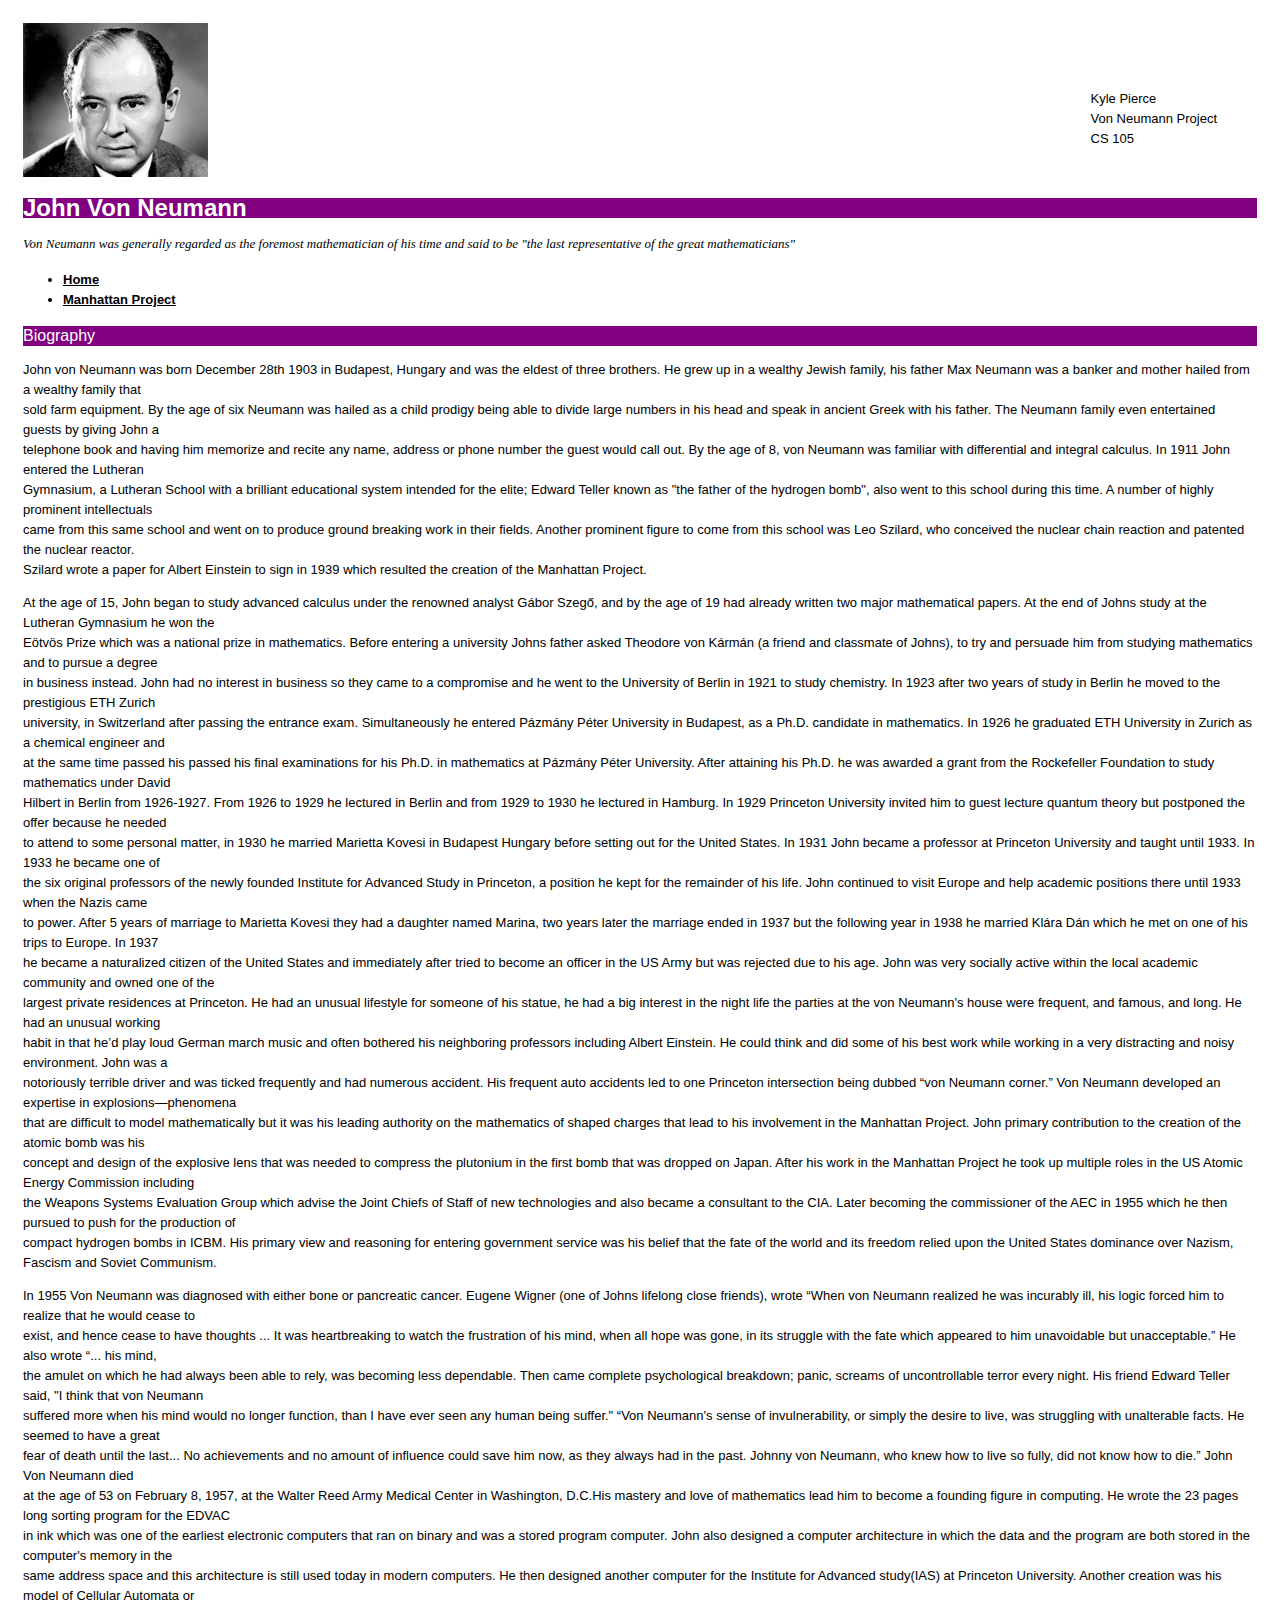
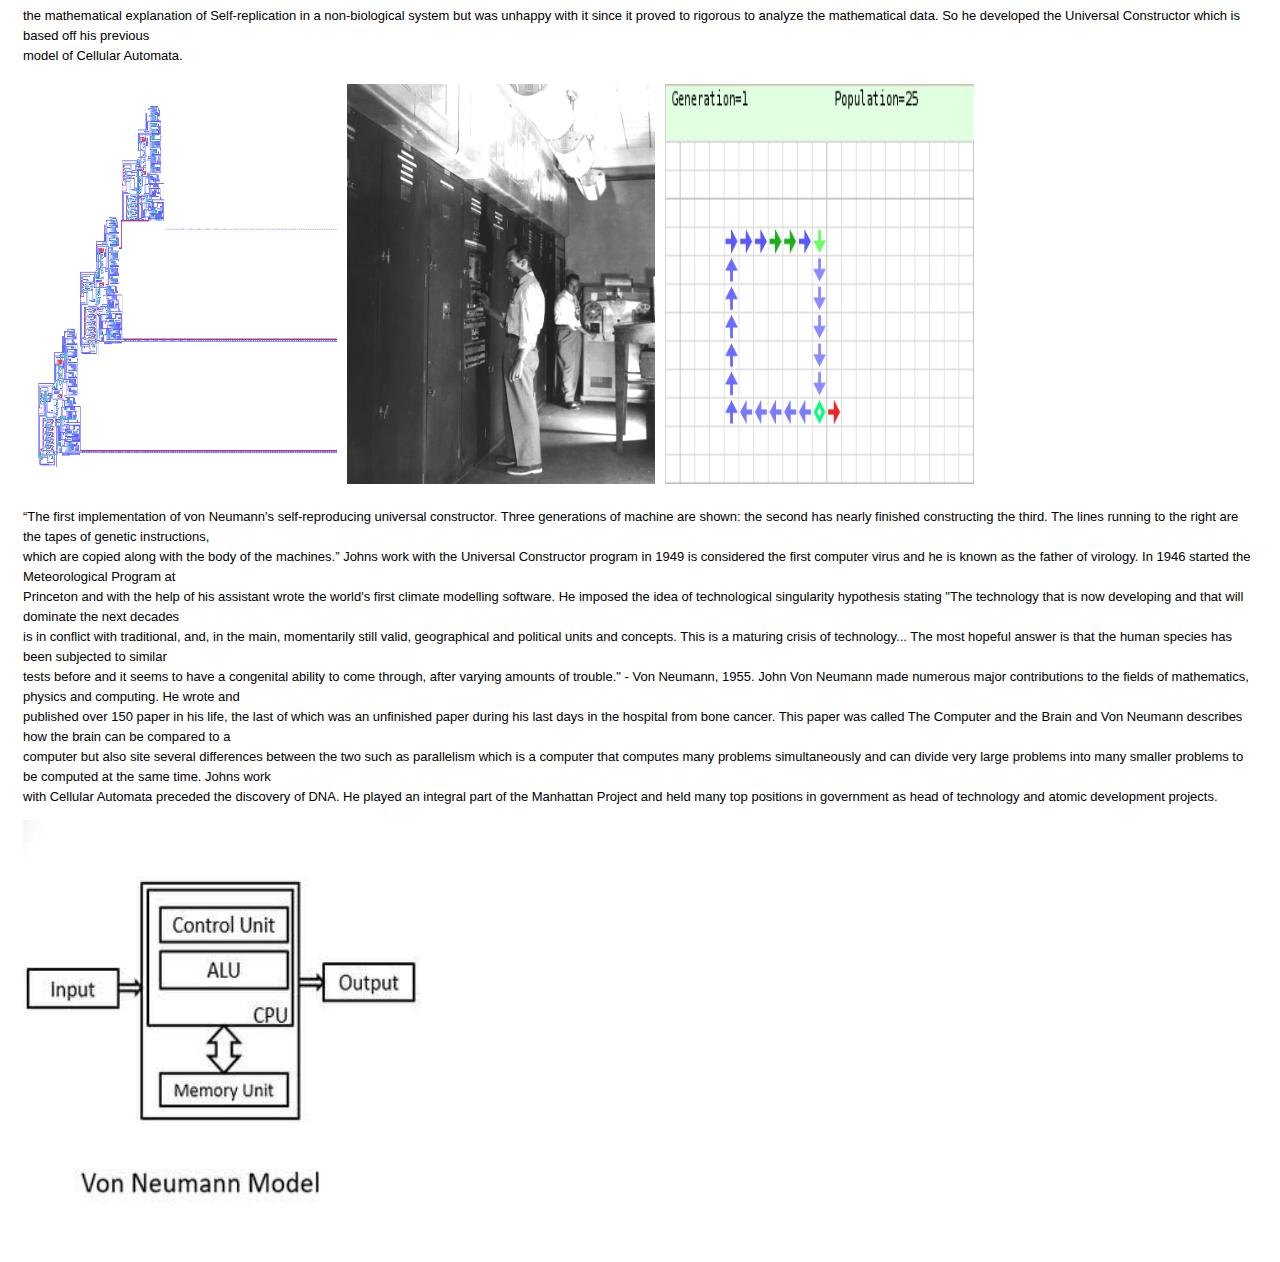
<file: index.html>
﻿<!DOCTYPE html>
<html lang="en">
  <head>
    <title>John Von Neumann Biography</title>
    <meta charset "utf-8"/>
    <link href="style1.css" rel="stylesheet" type="text/css"/>
  <head/>
  <body>
    <div class="container">
      <img src="von neumann.jpg" alt="John Von Neumann" style="width:15%;">
      <div class="text-block"> 
        <p>Kyle Pierce</br>Von Neumann Project</br>CS 105</p>
      </div>
    </div>
    <div id="header">
      <div id="sitebranding">
        <h1>John Von Neumann</h1>
      </div>
      <div id="tagline">
        <p>Von Neumann was generally regarded as the foremost mathematician of his time and said to be "the last representative of the great mathematicians"</p>
      </div>
    </div> <!-- end of head div -->
    <div id="navigation">
      <ul>
        <li><a href="von neumann.html">Home</a></li>
        <li><a href="Neumann's Manhattan Project.html">Manhattan Project</a></li>
      </ul>
    </div> <!-- end of navigation division -->
     <div id="bodycontent">  
      <h2>Biography</h2>
      <p>John von Neumann was born December 28th 1903 in Budapest, Hungary and was the eldest of three brothers. He grew up in a wealthy Jewish family, his father Max Neumann was a banker and mother hailed from a wealthy family that</br>
         sold farm equipment. By the age of six Neumann was hailed as a child prodigy being able to divide large numbers in his head and speak in ancient Greek with his father. The Neumann family even entertained guests by giving John a</br>
         telephone book and having him memorize and recite any name, address or phone number the guest would call out. By the age of 8, von Neumann was familiar with differential and integral calculus. In 1911 John entered the Lutheran</br>
         Gymnasium, a Lutheran School with a brilliant educational system intended for the elite; Edward Teller known as "the father of the hydrogen bomb", also went to this school during this time. A number of highly prominent intellectuals</br>
         came from this same school and went on to produce ground breaking work in their fields. Another prominent figure to come from this school was Leo Szilard, who conceived the nuclear chain reaction and patented the nuclear reactor.</br> 
         Szilard wrote a paper for Albert Einstein to sign in 1939 which resulted the creation of the Manhattan Project.</p>
      <p>At the age of 15, John began to study advanced calculus under the renowned analyst Gábor Szegő, and by the age of 19 had already written two major mathematical papers. At the end of Johns study at the Lutheran Gymnasium he won the</br>
         Eötvös Prize which was a national prize in mathematics. Before entering a university Johns father asked Theodore von Kármán (a friend and classmate of Johns), to try and persuade him from studying mathematics and to pursue a degree</br>
         in business instead. John had no interest in business so they came to a compromise and he went to the University of Berlin in 1921 to study chemistry. In 1923 after two years of study in Berlin he moved to the prestigious ETH Zurich</br>
         university, in Switzerland after passing the entrance exam. Simultaneously he entered Pázmány Péter University in Budapest, as a Ph.D. candidate in mathematics. In 1926 he graduated ETH University in Zurich as a chemical engineer and</br>
         at the same time passed his passed his final examinations for his Ph.D. in mathematics at Pázmány Péter University. After attaining his Ph.D. he was awarded a grant from the Rockefeller Foundation to study mathematics under David</br>
         Hilbert in Berlin from 1926-1927. From 1926 to 1929 he lectured in Berlin and from 1929 to 1930 he lectured in Hamburg. In 1929 Princeton University invited him to guest lecture quantum theory but postponed the offer because he needed</br>
         to attend to some personal matter, in 1930 he married Marietta Kovesi in Budapest Hungary before setting out for the United States. In 1931 John became a professor at Princeton University and taught until 1933. In 1933 he became one of</br>
         the six original professors of the newly founded Institute for Advanced Study in Princeton, a position he kept for the remainder of his life. John continued to visit Europe and help academic positions there until 1933 when the Nazis came</br>
         to power. After 5 years of marriage to Marietta Kovesi they had a daughter named Marina, two years later the marriage ended in 1937 but the following year in 1938 he married Klára Dán which he met on one of his trips to Europe. In 1937</br>
         he became a naturalized citizen of the United States and immediately after tried to become an officer in the US Army but was rejected due to his age. John was very socially active within the local academic community and owned one of the</br>
         largest private residences at Princeton. He had an unusual lifestyle for someone of his statue, he had a big interest in the night life the parties at the von Neumann's house were frequent, and famous, and long. He had an unusual working</br>
         habit in that he’d play loud German march music and often bothered his neighboring professors including Albert Einstein. He could think and did some of his best work while working in a very distracting and noisy environment. John was a</br>
         notoriously terrible driver and was ticked frequently and had numerous accident. His frequent auto accidents led to one Princeton intersection being dubbed “von Neumann corner.” Von Neumann developed an expertise in explosions—phenomena</br>
         that are difficult to model mathematically but it was his leading authority on the mathematics of shaped charges that lead to his involvement in the Manhattan Project. John primary contribution to the creation of the atomic bomb was his</br>
         concept and design of the explosive lens that was needed to compress the plutonium in the first bomb that was dropped on Japan. After his work in the Manhattan Project he took up multiple roles in the US Atomic Energy Commission including</br>
         the Weapons Systems Evaluation Group which advise the Joint Chiefs of Staff of new technologies and also became a consultant to the CIA. Later becoming the commissioner of the AEC in 1955 which he then pursued to push for the production of</br>
         compact hydrogen bombs in ICBM. His primary view and reasoning for entering government service was his belief that the fate of the world and its freedom relied upon the United States dominance over Nazism, Fascism and Soviet Communism.</p>
      <p>In 1955 Von Neumann was diagnosed with either bone or pancreatic cancer.  Eugene Wigner (one of Johns lifelong close friends), wrote “When von Neumann realized he was incurably ill, his logic forced him to realize that he would cease to</br>
         exist, and hence cease to have thoughts ... It was heartbreaking to watch the frustration of his mind, when all hope was gone, in its struggle with the fate which appeared to him unavoidable but unacceptable.” He also wrote “... his mind,</br>
         the amulet on which he had always been able to rely, was becoming less dependable. Then came complete psychological breakdown; panic, screams of uncontrollable terror every night. His friend Edward Teller said, "I think that von Neumann</br>
         suffered more when his mind would no longer function, than I have ever seen any human being suffer." “Von Neumann's sense of invulnerability, or simply the desire to live, was struggling with unalterable facts. He seemed to have a great</br>
         fear of death until the last... No achievements and no amount of           influence could save him now, as they always had in the past. Johnny von Neumann, who knew how to live so fully, did not know how to die.” John Von Neumann died</br>
         at the age of 53 on February 8, 1957, at the Walter Reed Army Medical Center in Washington, D.C.His mastery and love of mathematics lead him to become a founding figure in computing. He wrote the 23 pages long sorting program for the EDVAC</br>
         in ink which was one of the earliest electronic computers that ran on binary and was a stored program computer. John also designed a computer architecture in which the data and the program are both stored in the computer's memory in the</br>
         same address space and this architecture is still used today in modern computers. He then designed another computer for the Institute for Advanced study(IAS) at Princeton University. Another creation was his model of Cellular Automata or</br>
         the mathematical explanation of Self-replication in a non-biological system but was unhappy with it since it proved to rigorous to analyze the mathematical data. So he developed the Universal Constructor which is based off his previous</br>
         model of Cellular Automata.</p>
      <div class="row">
        <div class="column">
          <img src="self replicating program.png" alt="Von Neumann's Self Replicating Program" style="width:100%" height="400">
        </div>
        <div class="column">
          <img src="Edvac.jpg" alt="Neumann wrote the Self Replicating program for the EDVAC" style="width:100%" height="400">
        </div>
        <div class="column">
          <img src="cellular automaton.gif" alt="Neumann's Cellular Automation" style="width:100%" height="400">
        </div>
    </div>
      <p>“The first implementation of von Neumann's self-reproducing universal constructor. Three generations of machine are shown: the second has nearly finished constructing the third. The lines running to the right are the tapes of genetic instructions,</br>
         which are copied along with the body of the machines.” Johns work with the Universal Constructor program in 1949 is considered the first computer virus and he is known as the father of virology. In 1946 started the Meteorological Program at</br>
         Princeton and with the help of his assistant wrote the world's first climate modelling software. He imposed the idea of technological singularity hypothesis stating "The technology that is now developing and that will dominate the next decades</br>
         is in conflict with traditional, and, in the main, momentarily still valid, geographical and political units and concepts. This is a maturing crisis of technology... The most hopeful answer is that the human species has been subjected to similar</br>
         tests before and it seems to have a congenital ability to come through, after varying amounts of trouble." - Von Neumann, 1955. John Von Neumann made numerous major contributions to the fields of mathematics, physics and computing. He wrote and</br>
         published over 150 paper in his life, the last of which was an unfinished paper during his last days in the hospital from bone cancer. This paper was called The Computer and the Brain and Von Neumann describes how the brain can be compared to a</br>
         computer but also site several differences between the two such as parallelism which is a computer that computes many problems simultaneously and can divide very large problems into many smaller problems to be computed at the same time. Johns work</br>
         with Cellular Automata preceded the discovery of DNA. He played an integral part of the Manhattan Project and held many top positions in government as head of technology and atomic development projects.</p>
      </div> <!-- end of bodycontent div -->
      <p><img src="von neumann architecture.jpg" width="400" height="400"
          alt="The Von Neumann Architecture"></p>
  </body>
</html>
</file>
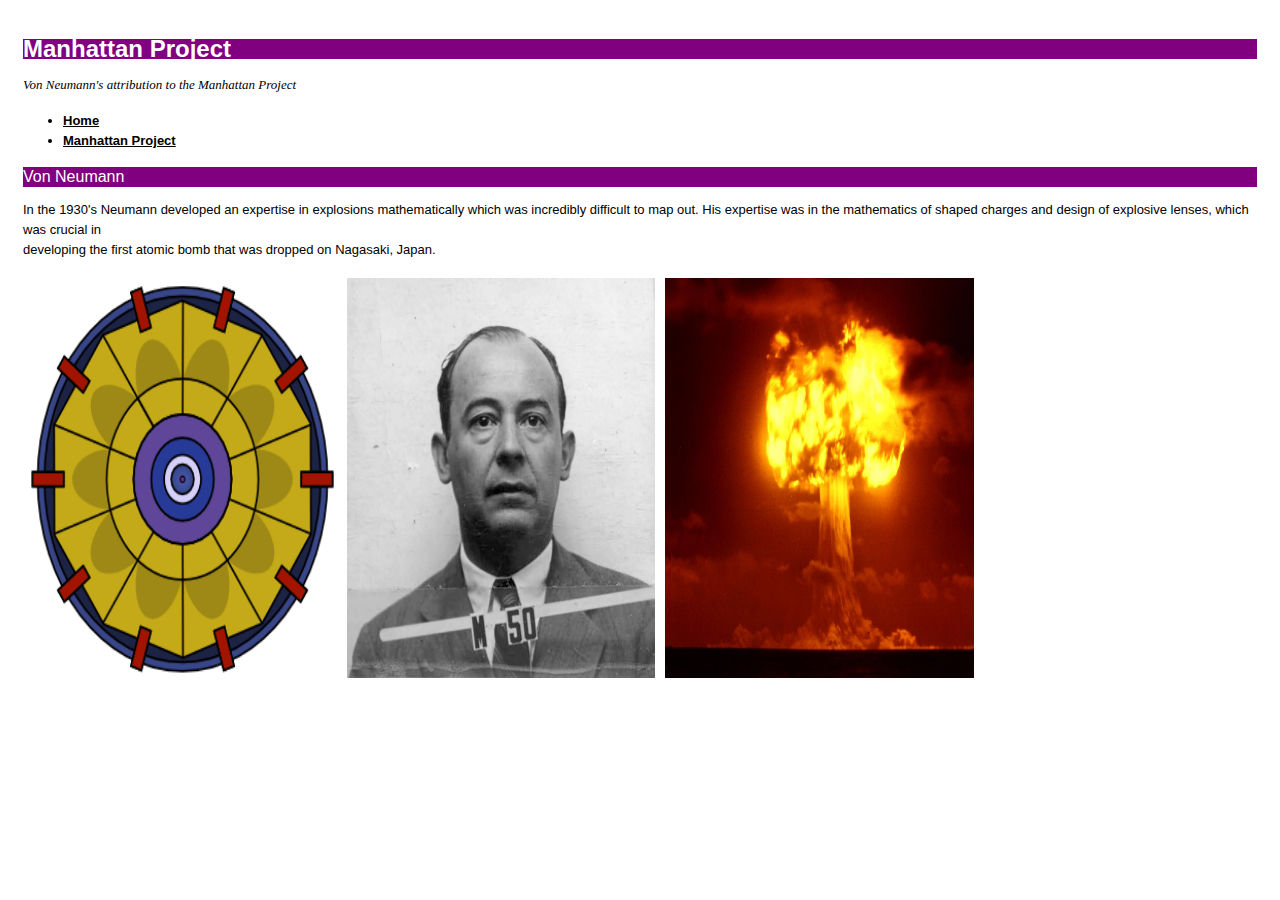
<file: Neumann's Manhattan Project.html>
﻿<!DOCTYPE html>
<html lang="en">
  <head>
    <title>Manhattan Project</title>
    <meta charset "utf-8"/>
    <link href="style1.css" rel="stylesheet" type="text/css"/>
  <head/>
  <body>
    <div id="header">
      <div id="sitebranding">
        <h1>Manhattan Project</h1>
      </div>
      <div id="tagline">
        <p>Von Neumann's attribution to the Manhattan Project</p>
      </div>
    </div> <!-- end of head div -->
    <div id= "navigation">
      <ul>
        <li><a href="von neumann.html">Home</a></li>
        <li><a href="Neumann's Manhattan Project.html">Manhattan Project</a></li>
      </ul>
    </div> <!--end of navigation division -->
    <div id="bodycontent">  
      <h2>Von Neumann</h2>
      <p>In the 1930's Neumann developed an expertise in explosions mathematically which was incredibly difficult to map out. His expertise was in the mathematics of shaped charges and design of explosive lenses, which was crucial in</br>
         developing the first atomic bomb that was dropped on Nagasaki, Japan.</p>
      </div> <!-- end of bodycontent div -->
      <div class="row">
        <div class="column">
          <img src="implosion model.gif" alt="Implosion Model" style="width:100%" height="400">
      </div>
      <div class="column">
        <img src="von neumann id pic.png" alt="Von Neumann's Los Alamos ID badge photo" style="width:100%" height="400">
      </div>
      <div class="column">
        <img src="nuclear test.jpg" alt="Nuclear Test" style="width:100%" height="400">
      </div>
    </div>
  </body>
</html>
</file>
<file: style1.css>
/*
CSS for Bubble Under site
*/

body {
  font-family: Verdana, Helvetica, Arial, sans-serif;
  background-color: white; 
  line-height: 125%; 
  padding: 15px;
}

h1 {
  font-family: "Trebuchet MS", Arial, Helvetica, sans-serif;
  font-size: x-large;
}

li {
  font-size: small;
}

h2 {
  color: blue;
  font-size: medium;
  font-weight: normal;
}

p {
  font-size: small;
  color: black;
}

em {
  text-transform: uppercase;
}

#tagline p {
  font-style: italic;
  font-family: Georgia, Times, serif;
}

h1, h2, h3 {
  font-family: "Trebuchet MS", Helvetica, Arial, sans-serif;
  background-color: purple;
  color: white;
}

a {
  font-weight: bold;
}

a:link {
  color: black;
}

a:visited {
  color: gray;
}

a:hover {
  text-decoration: none;
  color: white;
  background-color: navy;
}

a:active {
  color: white;
  background-color: navy;
}

.fun {
  color: #339999;
  font-family: Georgia, Times, serif;
  letter-spacing: 0.05em;
}

.container {
  position: relative;
}

.text-block {
  position: absolute;
  bottom: 20px;
  right: 20px;
  background-color: white;
  color: white;
  padding-left: 20px;
  padding-right: 20px;
}

.column {
  float: left;
  width: 25%;
  padding: 5px;
}

.row::after {
  content: "";
  clear: both;
  display: table;
}
</file>
